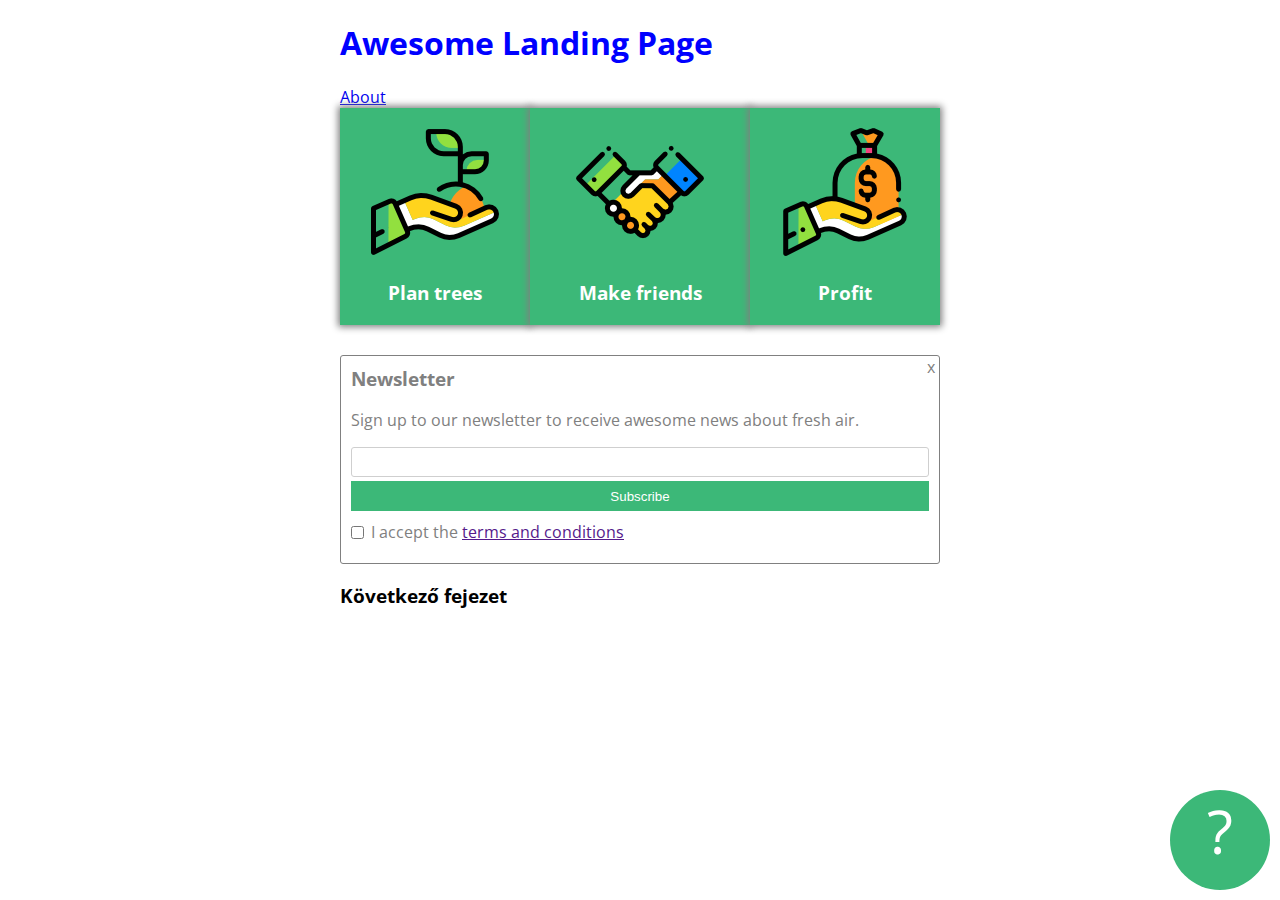
<file: index.html>
<!DOCTYPE html>
<html lang="en">

<head>
    <meta charset="UTF-8">
    <title>CodePen - Halado Flexbox</title>
    <link rel="preconnect" href="https://fonts.googleapis.com">
    <link rel="preconnect" href="https://fonts.gstatic.com" crossorigin>
    <link href="https://fonts.googleapis.com/css2?family=Open+Sans&display=swap" rel="stylesheet">
    <link rel="stylesheet" href="./css/style.css">

</head>

<body>
    <!-- partial:index.partial.html -->
    <div class="container">
        <h1>Awesome Landing Page</h1>
        <a href="./about.html">About</a>
        <div id="card-holder">
            <div class="card">
                <img src="./images/tree.png" alt="Plan trees">
                <h3>Plan trees</h3>
            </div>
            <div class="card middle">
                <img src="./images/deal.png" alt="make friends">
                <h3>Make friends</h3>
            </div>
            <!--     <div class="card">
      <img src="./money.png" alt="Profit">
      <h3>Profit</h3>
    </div> -->
            <div class="card">
                <img src="./images/money.png" alt="Profit">
                <h3>Profit</h3>
            </div>
        </div>
        <div class="newsletter">
            <h3>Newsletter</h3>
            <p>
                Sign up to our newsletter to receive awesome news about fresh air.
            </p>
            <form>
                <input id="email" type="email">
                <button type="submit">
        Subscribe
      </button>
                <input id="terms" type="checkbox">
                <label for="terms">I accept the <a href="">terms and conditions</a></label>
            </form>
            <div id="closex">
                x
            </div>
        </div>
        <h3>Következő fejezet</h3>
        <div id="questionmark">
            ?
        </div>
    </div>
    <!-- partial -->

</body>

</html>
</file>
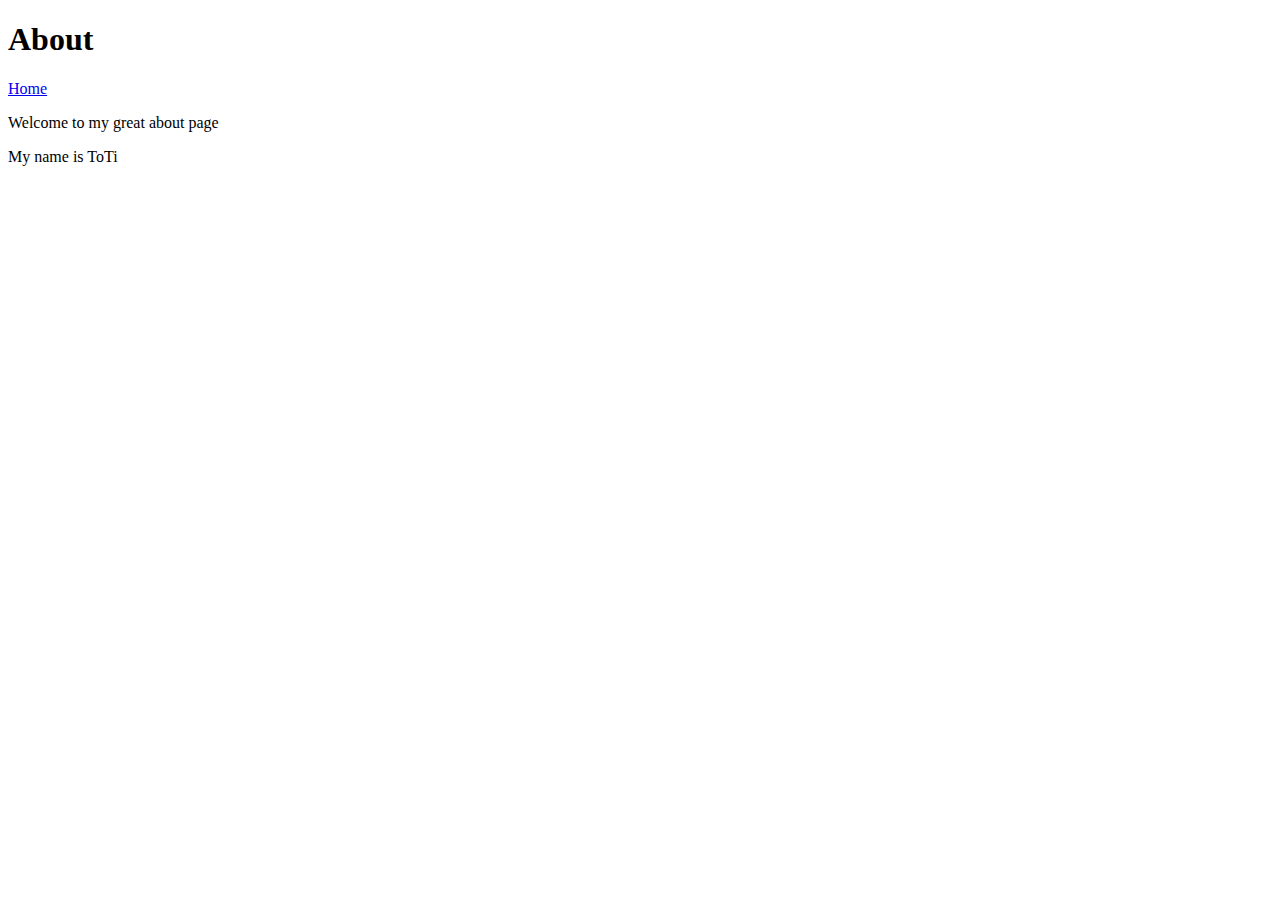
<file: about.html>
<!DOCTYPE html>
<html lang="en">

<head>
    <meta charset="UTF-8">
    <meta http-equiv="X-UA-Compatible" content="IE=edge">
    <meta name="viewport" content="width=device-width, initial-scale=1.0">
    <title>About</title>
</head>

<body>
    <h1>About</h1>
    <!-- <a href="./index.html">Home</a> -->
    <a href="/">Home</a>
    <p>Welcome to my great about page</p>
    <p>My name is ToTi</p>
</body>

</html>
</file>
<file: css/style.css>
h1 {
    color: blue;
}

.container {
    width: 600px;
    margin-left: auto;
    margin-right: auto;
    font-family: 'Open Sans', sans-serif;
}

.newsletter {
    color: grey;
    border-color: #cfcfcf;
    border-radius: 3px;
    border: solid thin grey;
    padding: 10px;
    padding-bottom: 20px;
    position: relative;
}

.newsletter h3 {
    margin-top: 0;
}

.newsletter button {
    background-color: #3cb878;
    border: none;
    color: white;
    display: block;
    width: 100%;
    height: 30px;
    margin-bottom: 10px;
}

.newsletter input#email {
    display: block;
    width: 100%;
    height: 30px;
    margin-bottom: 4px;
    border: solid #cfcfcf 1px;
    border-radius: 3px;
    box-sizing: border-box;
}

.newsletter input#terms {
    margin-left: 0;
    position: relative;
    top: 1px;
}

#closex {
    position: absolute;
    top: 0;
    right: 4px;
}

#questionmark {
    background-color: #3cb878;
    width: 100px;
    height: 100px;
    border-radius: 50%;
    color: white;
    font-size: 60px;
    text-align: center;
    position: fixed;
    bottom: 10px;
    right: 10px;
}

#card-holder {
    display: flex;
    justify-content: space-between;
    align-items: center;
    align-content: space-around;
    flex-direction: row;
    flex-wrap: wrap;
    /*   height: 800px; */
}

.card {
    background-color: #3cb878;
    flex-grow: 1;
    /*   width: 180px; */
    text-align: center;
    padding: 20px 0;
    margin-bottom: 30px;
    color: white;
    box-shadow: 0px 0px 7px 2px grey;
}

.card h3 {
    margin-bottom: 0;
}

.card.middle {
    flex-grow: 1.5;
}
</file>
